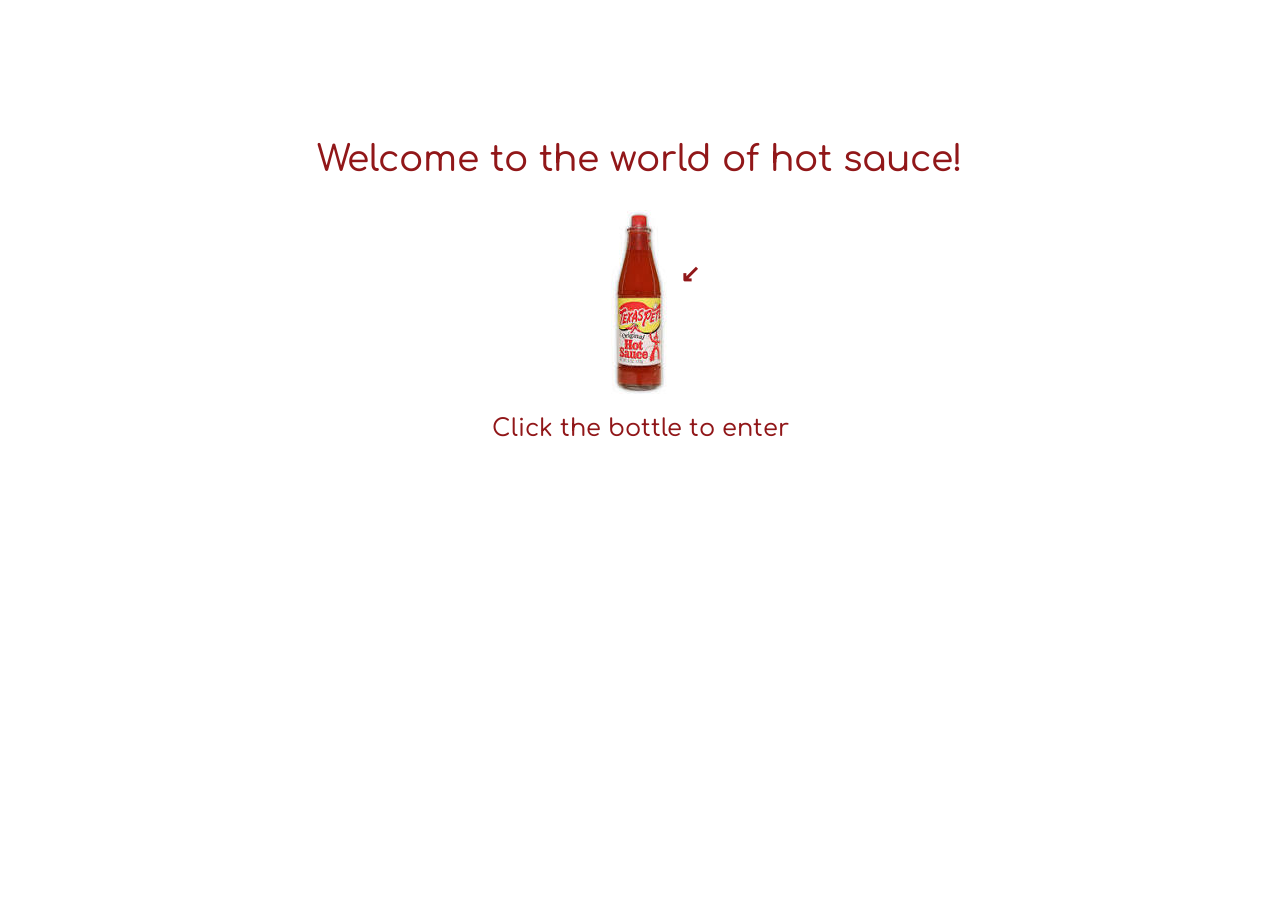
<file: index.html>
<!DOCTYPE html>
<html>
  <head>
    <meta charset="utf-8">
    <meta name="viewport" content="width=device-width, initial-scale=1">
    <link href="assets/css/bootstrap.min.css" rel="stylesheet">
    <link rel="stylesheet" type="text/css" href="assets/css/main.css">
    <link href="https://fonts.googleapis.com/css?family=Comfortaa" rel="stylesheet">
    <!-- jQuery (necessary for Bootstrap's JavaScript plugins) -->
    <script src="https://ajax.googleapis.com/ajax/libs/jquery/1.12.4/jquery.min.js"></script>
    <!-- Include all compiled plugins (below), or include individual files as needed -->
    <script src="assets/js/bootstrap.min.js"></script>
<!-- HTML5 shim and Respond.js for IE8 support of HTML5 elements and media queries -->
<!-- WARNING: Respond.js doesn't work if you view the page via file:// -->
<!--[if lt IE 9]>
  <script src="https://oss.maxcdn.com/html5shiv/3.7.3/html5shiv.min.js"></script>
  <script src="https://oss.maxcdn.com/respond/1.4.2/respond.min.js"></script>
<![endif]-->
    <link rel="icon" type="image/png" sizes="16x16" href="flavicon.ico/favicon-16x16.png">
    <link rel="manifest" href="/manifest.json">
    <meta name="msapplication-TileColor" content="#ffffff">
    <meta name="msapplication-TileImage" content="/ms-icon-144x144.png">
    <meta name="theme-color" content="#ffffff">
    <title>Homepage</title>
  </head>
  <body>

    <br>
    <br>
    <br>
    <br>
    <br>
    <br>
    <h1 class="one">Welcome to the world of hot sauce!</h1>
    <br>
    <a href="hotsauce.html"> <img class="hotpic" src="assets/images/hotsauce.jpeg" alt=""></a>
    <h3>Click the bottle to enter</h3>
    <h3 class="arrow">&#8601;</h3>
    






  </body>
</html>
</file>
<file: assets/css/main.css>
h1 {
  color: #911719;
  text-align: center;
  font-family: 'Comfortaa', cursive;
}

h3 {
  color: #911719;
  text-align: center;
  font-family: 'Comfortaa', cursive;	
}

.arrow {
  font-weight: bold;
  position: relative;
  left: 50px;
  bottom: 200px;
}

.hotpic {
  display: block;
  margin: auto;
}
</file>
